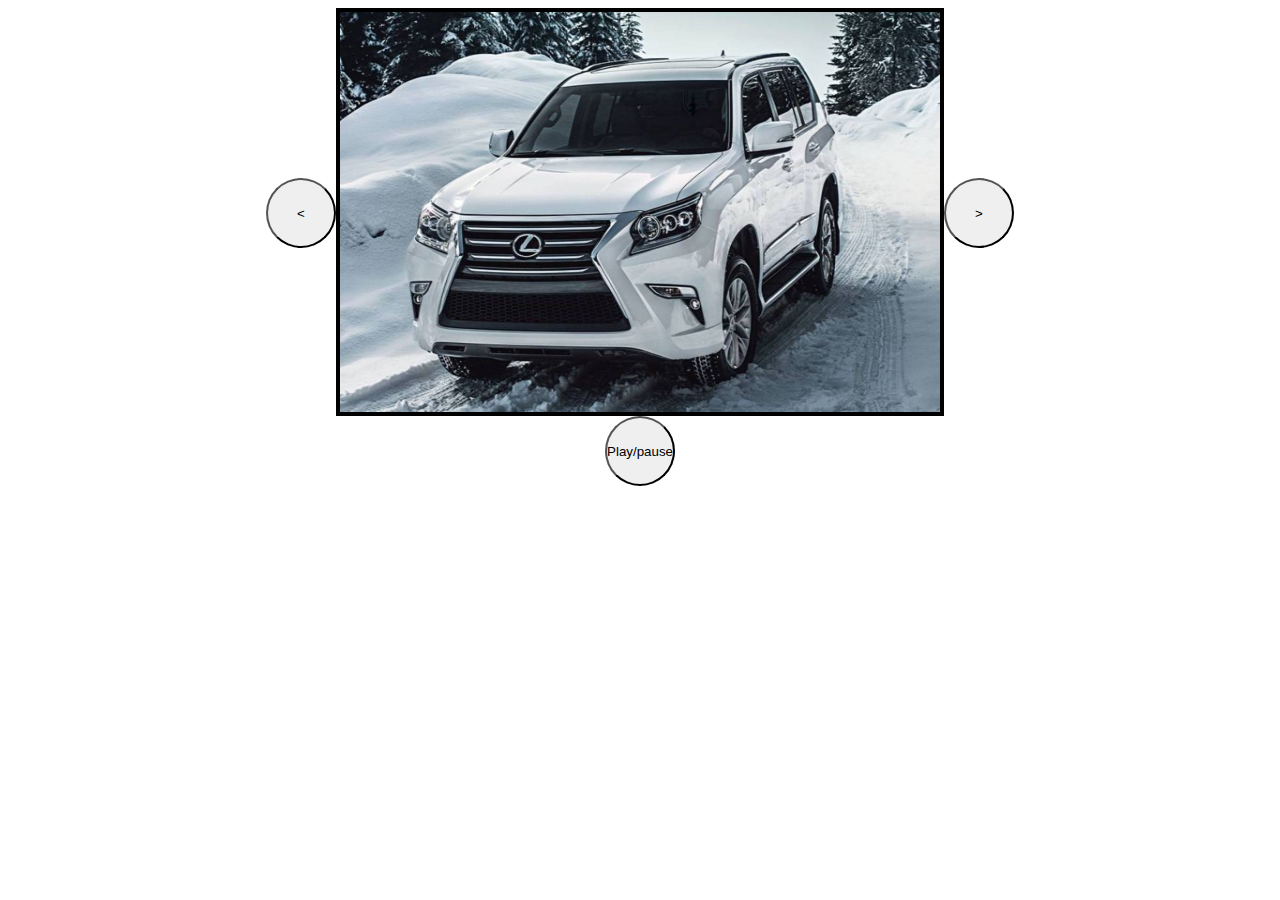
<file: index.html>
<!doctype html>
<html lang="en">
<head>
    <meta charset="UTF-8">
    <title>Carousel</title>
    <link href="carousel-CSS.css" rel="stylesheet">
</head>
<body>
<div>
    <div class="outerdiv">
        <button class="button" id="left" ><</button>
        <div class="img-div">
            <div id="1" class="imgClass">
                <img src="images/2017+Lexus+GX+460.jpg" height="400" width="600"/>
            </div>
            <div id="2" class="imgClass">
                <img src="images/Article_169202_860_575.jpg" height="400" width="600"/>
            </div>
            <div id="3" class="imgClass">
                <img src="images/cattouchret.jpg" height="400" width="600"/>
            </div>
            <div id="4" class="imgClass ">
                <img src="images/performance-hero@2.jpg" height="400" width="600"/>
            </div>
            <div id="5" class="imgClass">
                <img src="images/unnamed.jpg" height="400" width="600"/></div>
            <div id="6" class="imgClass">
                <img src="images/WDBUF87X88B192512-1s.jpg" height="400" width="600"/>
            </div>
        </div>
        <button class="button" id="right" >></button>
    </div>
    <button class="slayder" id="play" >Play/pause</button>
</div>
<script src="carousel-JS.js"></script>
</body>
</html>
</file>
<file: carousel-CSS.css>
.outerdiv {
    display: flex;
    justify-content: center;
}
.img-div {
    display: flex;
    max-width: 600px;
    max-height: 400px;
    border: 4px solid black;
    overflow: hidden;
    margin-right: 0;
    margin-left: 0;
}
.button {
    margin-top: 170px;
    width: 70px;
    height: 70px;
    border-radius: 50%;
    align-items: center;
    outline: none;
}
.slayder {
    margin: auto;
    display: flex;
    justify-content: center;
    width: 70px;
    height: 70px;
    border-radius: 50%;
    align-items: center;
    outline: none;
}
.imgClass {
    display: flex;
    order: 2;
}
.orderName {
    order: 1;
}
</file>
